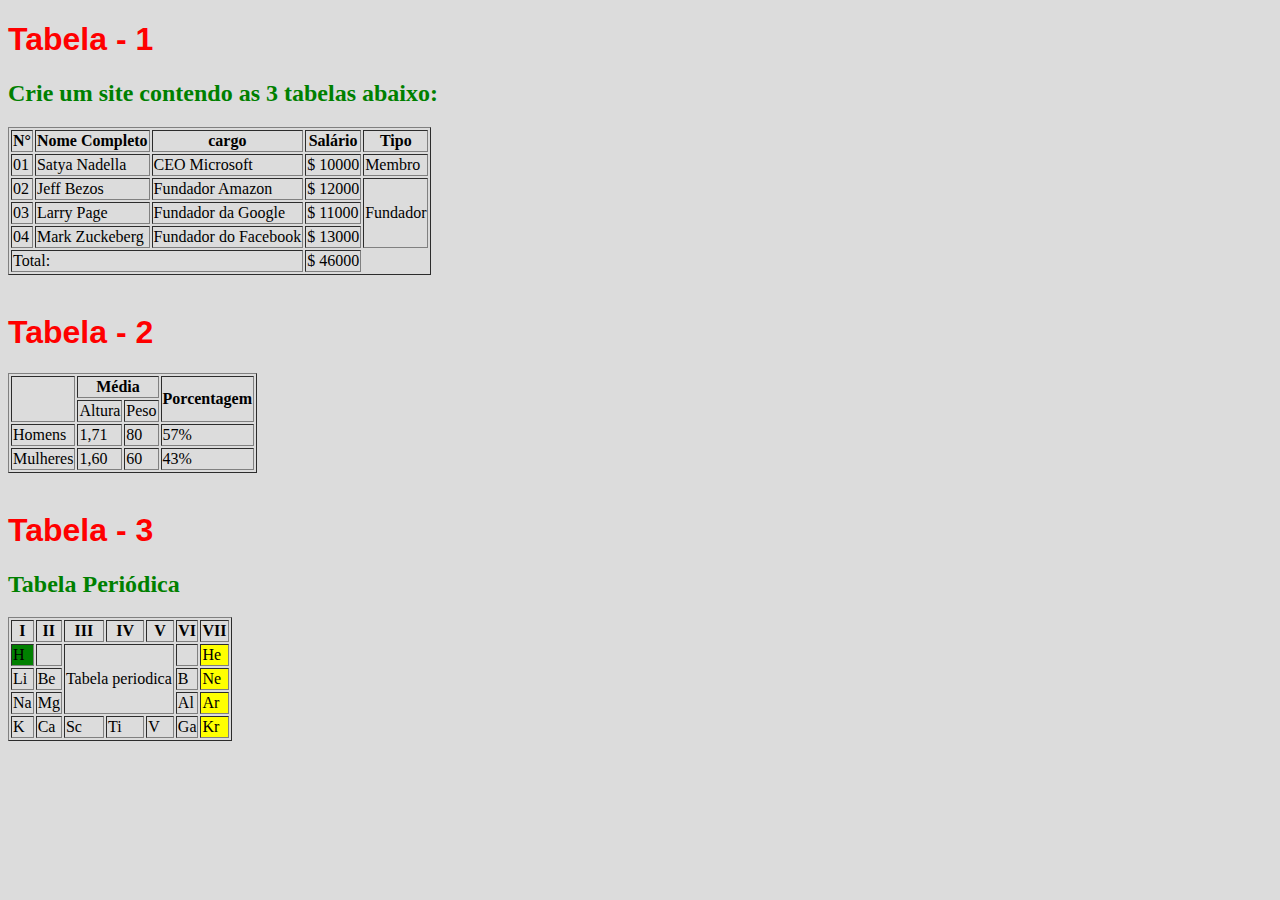
<file: Atividade-3/index.html>
<!DOCTYPE html>
<html lang="pt-br">
<head>
	<title>Exercício 3 criação de tabelas</title>
	<meta charset="utf-8">
	<link rel="stylesheet" type="text/css" href="css/estilo.css">
</head>
<body>
	<h1>Tabela - 1</h1>
	<h2>Crie um site contendo as 3 tabelas abaixo:</h2>
	<table border="1">
		<tr>
			<th>N° </th>
			<th>Nome Completo</th>
			<th>cargo</th>
			<th>Salário</th>
			<th>Tipo</th>
		</tr>
			<tr>
			<td>01</td>
			<td>Satya Nadella</td>
			<td>CEO Microsoft</td>
			<td>$ 10000</td>
			<td>Membro</td>
	  	</tr>
		  	<tr>
			<td>02</td>
			<td>Jeff Bezos</td>
			<td>Fundador Amazon</td>
			<td>$ 12000</td>
			<td rowspan="3">Fundador</td>
	  	</tr>
		  	<tr>
			<td>03</td>
			<td>Larry Page</td>
			<td>Fundador da Google</td>
			<td>$ 11000</td>
	  	</tr>
		  	<tr>
			<td>04</td>
			<td>Mark Zuckeberg</td>
			<td>Fundador do Facebook</td>
			<td>$ 13000</td>
		</tr>
	  	<tr>
	  		<td colspan="3">Total:</td>
	  		<td>$ 46000</td>
	  	</tr>
	  </table>
	</br>

	  	<h1>Tabela - 2</h1>

	  	<table border="1">
	  		<tr>
	  			<th rowspan="2"></th>
	  			<th colspan="2">Média</th>
	  			<th rowspan="2">Porcentagem</th>
	  			
	  		</tr>
	  		<tr>
	  			<td>Altura</td>
	  			<td>Peso</td>
	  			
	  		</tr>
	  		<tr>
	  			<td>Homens</td>
	  			<td>1,71</td>
	  			<td>80</td>
	  			<td>57%</td>
	  		</tr>
	  		<tr>
	  			<td>Mulheres</td>
	  			<td>1,60</td>
	  			<td>60</td>
	  			<td>43%</td>
	  		</tr>
	  	</table>
	  </br>
	  <h1>Tabela - 3</h1>
	  <H2>Tabela Periódica</H2>		
	</table>
	<table border="1">
		<tr>
			<th>I</th>
			<th>II</th>
			<th>III</th>
			<th>IV</th>
			<th>V</th>
			<th>VI</th>
			<th>VII</th>
			<tr>
				<td class="h">H</td>
				<td></td>
				<td colspan="3" rowspan="3">Tabela periodica</td>
				<td></td>
				<td class="he">He</td>
				<tr>
					<td>Li</td>
					<td>Be</td>					
					<td>B</td>
					<td class="Ne">Ne</td>
				</tr>
				<tr>
					<td>Na</td>
					<td>Mg</td>				
					<td>Al</td>
					<td class="Ar">Ar</td>
				</tr>
				<tr>
					<td>K</td>
					<td>Ca</td>
					<td>Sc</td>
					<td>Ti</td>
					<td>V</td>
					<td>Ga</td>
					<td class="Kr">Kr</td>
				</tr>
			</tr>
		</tr>
		
	</table>


</body>
</html>
</file>
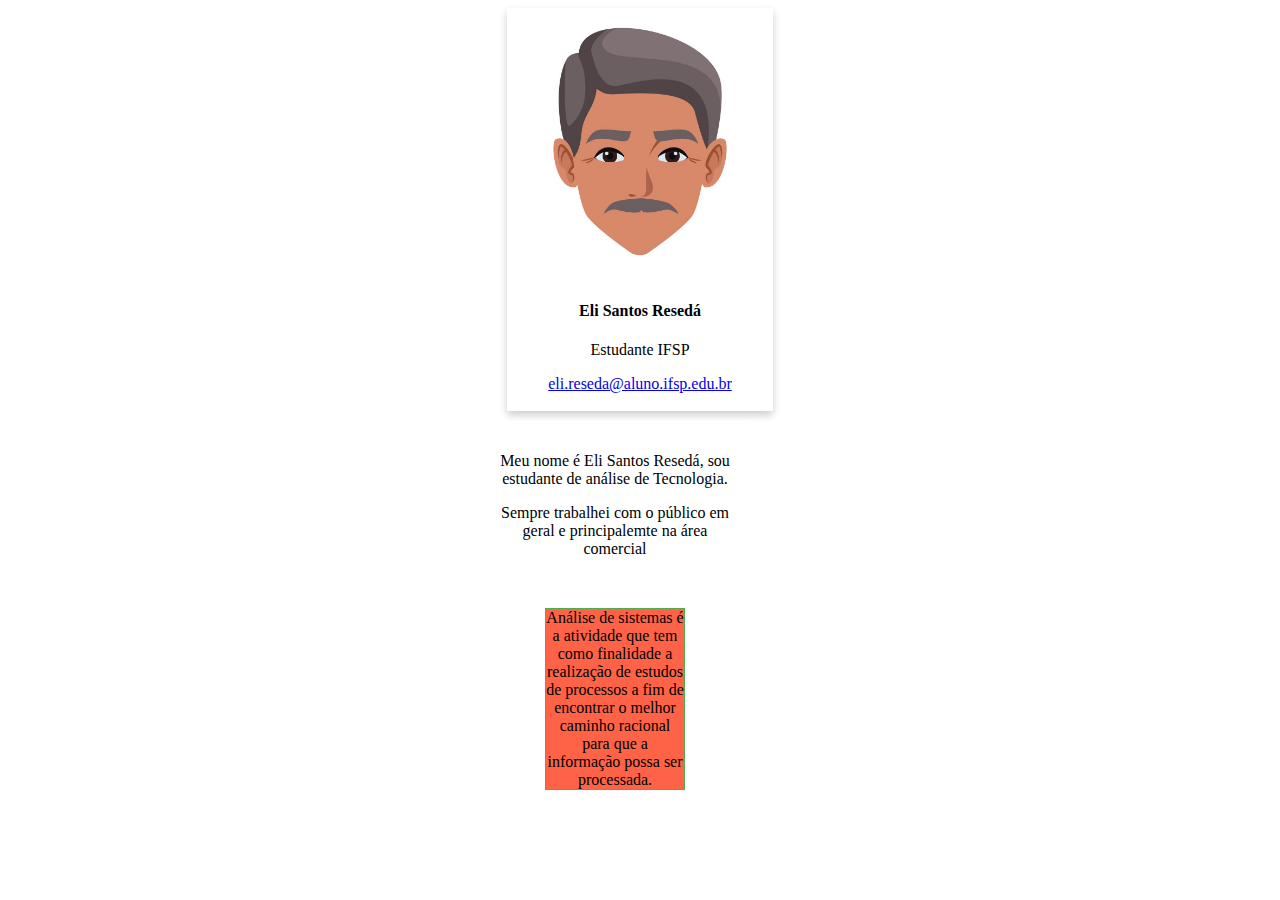
<file: Atividade-4/Index.html>
<!DOCTYPE html>
<html>
<head>
	<title>cartão de visita</title>
	<meta charset="utf-8">
	<link rel="stylesheet" type="text/css" href="css/style.css">
</head>
<body>
	<center>

		<div class="card">
			<img src="img/Avatar.jpg" alt="Avatar" style="width:100%">
			<div class="container">
				<h4><b>Eli Santos Resedá</b></h4>
				<p>Estudante IFSP</p>
				<p><a href="eli.reseda@aluno.ifsp.edu.br">eli.reseda@aluno.ifsp.edu.br</a></p>				
			</div>
		</div>
		<div class="curriculo">
			<p>Meu nome é Eli Santos Resedá,
			 sou estudante de análise de Tecnologia.</p>
			 <p>Sempre trabalhei com o público em geral e principalemte na área comercial</p>

			 <p class="unico">
			 	Análise de sistemas é a atividade que tem como finalidade a realização de estudos de processos a 
				fim de encontrar o melhor caminho racional para que a informação possa ser processada.
			 </p>
			
		</div>
	</center>
</body>
</html>
</file>
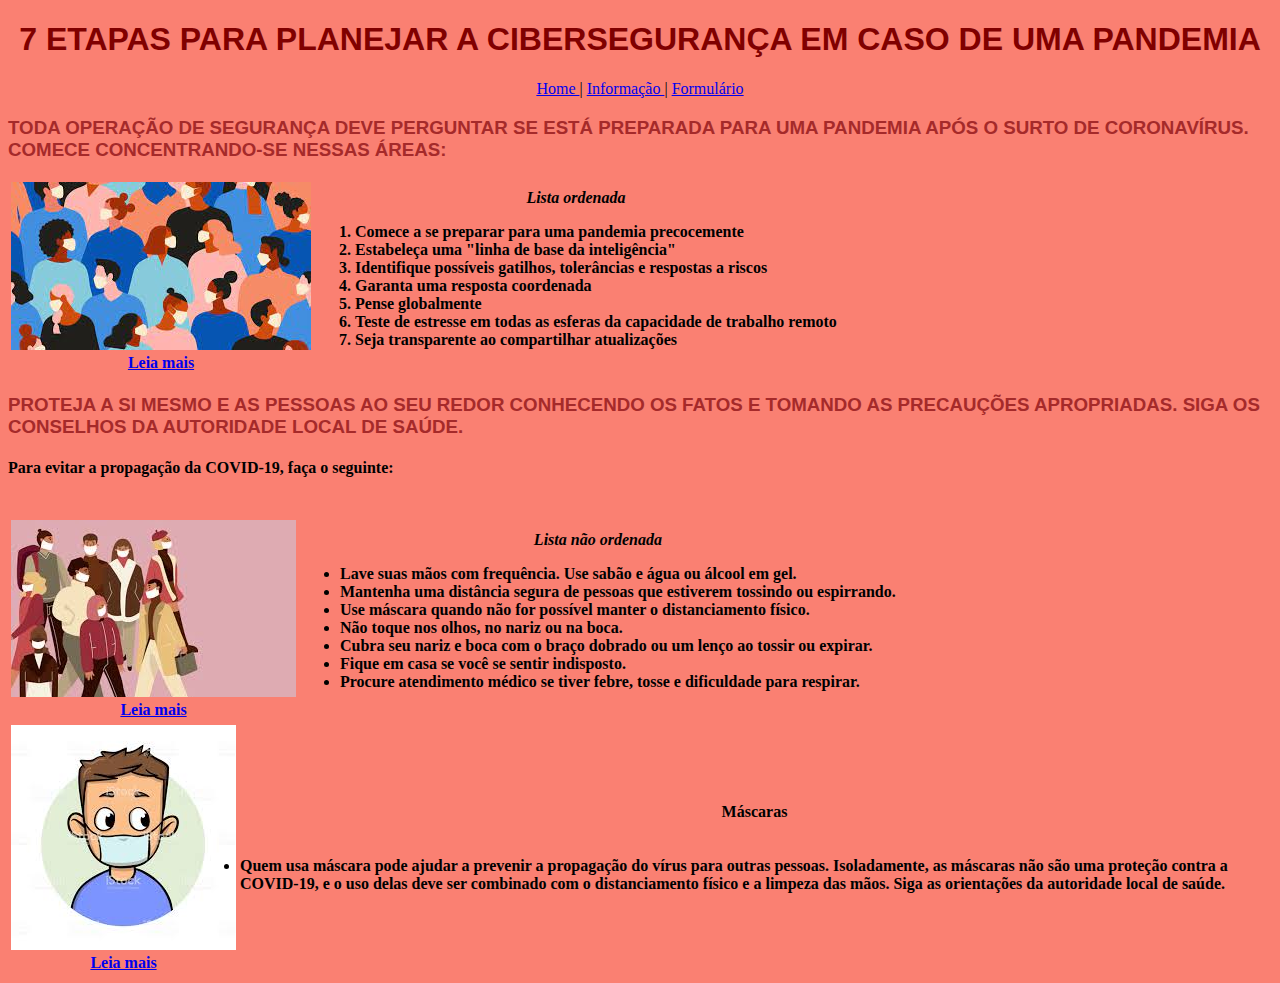
<file: atividade_2/index.html>
<!DOCTYPE html>
<html>
<head>
	<title>Pamdemia nos dias atuais</title>
	<meta charset="utf-8">
	<link rel="stylesheet" type="text/css" href="css/estilo.css">
</head>
<body>

	<center><h1>7 etapas para planejar a cibersegurança em caso de uma pandemia</h1></center>

	<center> <a href="index.html"> Home </a> | <a href="informacao.html" target="_blank">Informação </a>  |  <a href="formulario.html" target="_blank"> Formulário</a></center>
	
	<h3>Toda operação de segurança deve perguntar se está preparada para uma pandemia após o surto de coronavírus. Comece concentrando-se nessas áreas:</h3>
<table>
	<tr>
		<th>
			<img src="img/download.jpg">
			<a href="https://cio.com.br/gestao/7-etapas-para-planejar-a-ciberseguranca-em-caso-de-uma-pandemia/" target="_blank"><br>Leia mais</a>
		</th>
		<th >
			<em>Lista ordenada</em>
			<ol> 

		        <li>Comece a se preparar para uma pandemia precocemente</li> 
		        <li>Estabeleça uma "linha de base da inteligência"</li> 
		        <li>Identifique possíveis gatilhos, tolerâncias e respostas a riscos</li> 
		        <li>Garanta uma resposta coordenada</li> 
		        <li>Pense globalmente</li>
		        <li>Teste de estresse em todas as esferas da capacidade de trabalho remoto</li>
		        <li>Seja transparente ao compartilhar atualizações</li>
	    	</ol>
		</th>
	</tr>
</table>

<h3>Proteja a si mesmo e as pessoas ao seu redor conhecendo os fatos e tomando as precauções apropriadas. Siga os conselhos da autoridade local de saúde.</h3>
<h4>Para evitar a propagação da COVID-19, faça o seguinte:</h4></br>

<table>
	<tr>
		<th>
			<img src="img/images.jpg">
			<a href="https://www.google.com/search?q=preven%C3%A7%C3%A3o+ao+corona+virua&oq=preven%C3%A7%C3%A3o+ao+corona+virua&aqs=chrome..69i57j0i13j0i5i13i30l2.14640j1j15&sourceid=chrome&ie=UTF-8" target="_blank"><br>Leia mais</a>
		</th>
		<th >
			<em> Lista não ordenada</em>
		   <ul> 
		        <li>Lave suas mãos com frequência. Use sabão e água ou álcool em gel.</li> 
		        <li>Mantenha uma distância segura de pessoas que estiverem tossindo ou espirrando.</li> 
		        <li>Use máscara quando não for possível manter o distanciamento físico.</li> 
		        <li>Não toque nos olhos, no nariz ou na boca.</li>
		        <li>Cubra seu nariz e boca com o braço dobrado ou um lenço ao tossir ou expirar.</li>
		        <li>Fique em casa se você se sentir indisposto.</li>
		        <li>Procure atendimento médico se tiver febre, tosse e dificuldade para respirar.</li> 
   			 </ul>
	    	
		</th>
	</tr>
</table>

<table>
	<tr>
		<th>
			<img src="img/mascara.jpg">
			<a href="https://www.google.com/search?q=preven%C3%A7%C3%A3o+ao+corona+virua&oq=preven%C3%A7%C3%A3o+ao+corona+virua&aqs=chrome..69i57j0i13j0i5i13i30l2.14640j1j15&sourceid=chrome&ie=UTF-8" target="_blank"><br>Leia mais</a>
		</th>
		<th >
			 
		 Máscaras</br></br></br>
		<li>Quem usa máscara pode ajudar a prevenir a propagação do vírus para outras pessoas. Isoladamente, as máscaras não são uma proteção contra a COVID-19, e o uso delas deve ser combinado com o distanciamento físico e a limpeza das mãos. Siga as orientações da autoridade local de saúde.</li>
		    	
		</th>
	</tr>
</table>

</body>
</html>
</file>
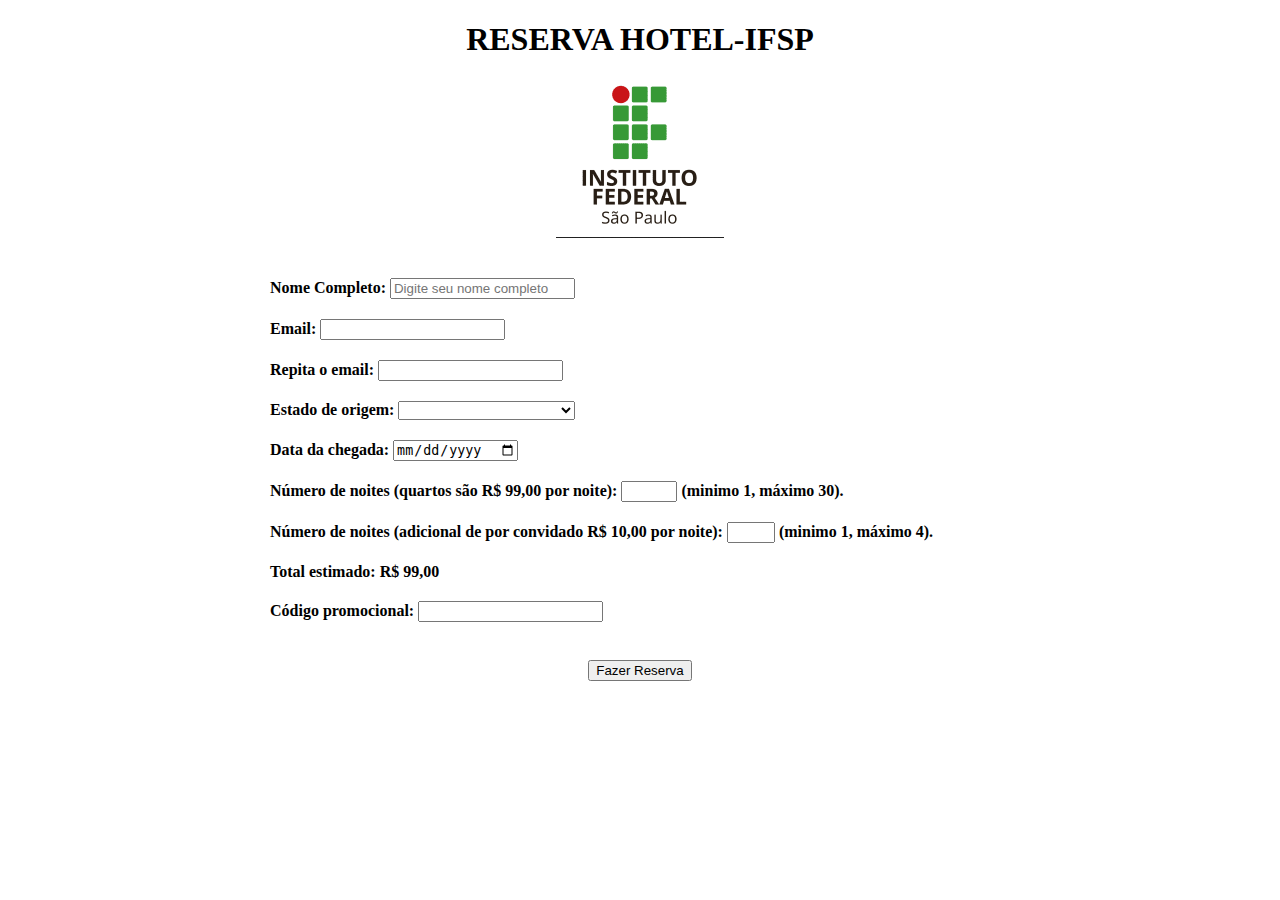
<file: atividade-1/form.html>
<!DOCTYPE html>
<html lang="pt-br">
<head>
	<title>Formulário</title>
	<meta charset="utf-8">
	<link rel="stylesheet" type="text/css" href="css/estilo.css">
</head>
<body>
	<center>		
		<center>
		<table>
		<tr>
			<th>
				<h1>Reserva Hotel-IFSP</h1>
				<img src="img/ifsp.png" >
				<br><br>
					
	<form action="">
		<p>
			<label>
			Nome Completo: <input type="text" name="nome completo" placeholder="Digite seu nome completo">		
		     </label>
		</p>
		<p>
			<label>
			Email: <input type="email" name="email">		
		    </label>
		</p>
		<p>	
			<label>
			Repita o email: <input type="email" name="email">
			</label>
		</p>
		<p>
			<label>
			Estado de origem: <select name="estados" id="estados">
				<option value=""></option>
				<option value="acre"> Acre (AC)</option>
				<option value="alagoas"> Alagoas (AL)</option>
				<option value="amapá"> Amapá (AP)</option>
				<option value="amazonas"> Amazonas (AM)</option>
				<option value="bahia"> Bahia (BA)</option>
				<option value="ceara"> Ceará (CE)</option>
				<option value="distrito federal"> Distrito Federal (DF)</option>
				<option value="espirito Santos"> Espirito santos (ES)</option>
				<option value="goias"> Goiás (GO)</option>
				<option value="maranhao"> Maranhão (MA)</option>
				<option value="mato grosso"> Mato Grosso (MT)</option>
				<option value="mato grosso do sul"> Mato Grosso do Sul (MS)</option>
				<option value="minas gerais"> Minas Gerais (MG)</option>
				<option value="para"> Pará (PA)</option>
				<option value="paraiba"> Paraíba (PR)</option>
				<option value="paraná"> Paraná (PR)</option>
				<option value="pernambuco"> Pernambuco (PE)</option>
				<option value="piauí"> Piauí (PI)</option>
				<option value="rio de janeiro"> Rio de Janeiro (RJ)</option>
				<option value="rio grande do norte"> Rio Grande do Norte (RN)</option>
				<option value="rio grande do sul"> Rio Grande do Sul (RS)</option>
				<option value="rondonia"> Rondônia (RO)</option>
				<option value="roraima"> Roraima (RR)</option>
				<option value="santa catarina"> Santa Catarina (SC)</option>
				<option value="sao Paulo"> São Paulo (SP)</option>
				<option value="sergipe"> Sergipe (SE)</option>
				<option value="tocantins"> Tocantins (TO)</option>
			</select>		
		     </label>
		</p>

		<p>
			 <label>
			Data da chegada: <input type="date" name="data">		
		     </label>
		</p>

		<p>
			<label>
				Número de noites (quartos são R$ 99,00 por noite): <input type="number" name="numero" min="1" max="30"> (minimo 1, máximo 30).		
		     </label>
		</p>
		<p>
			<label>
				Número de noites (adicional de por convidado R$ 10,00 por noite): <input type="number" name="numero" min="1" max="4"> (minimo 1, máximo 4).		
		     </label>
		</p>
		<p>
			<label>
			Total estimado: R$ 99,00		
		     </label>
		</p>
		<p>
			<label>
			Código promocional: <input type="number" name="numero">
		
		     </label>
		</p>
		<p>
			<center>
			<input type="submit" value="Fazer Reserva">
		    </center>
		</p>
</form>
</th>
</tr>

</table>
</center>
</body>
</html>
</file>
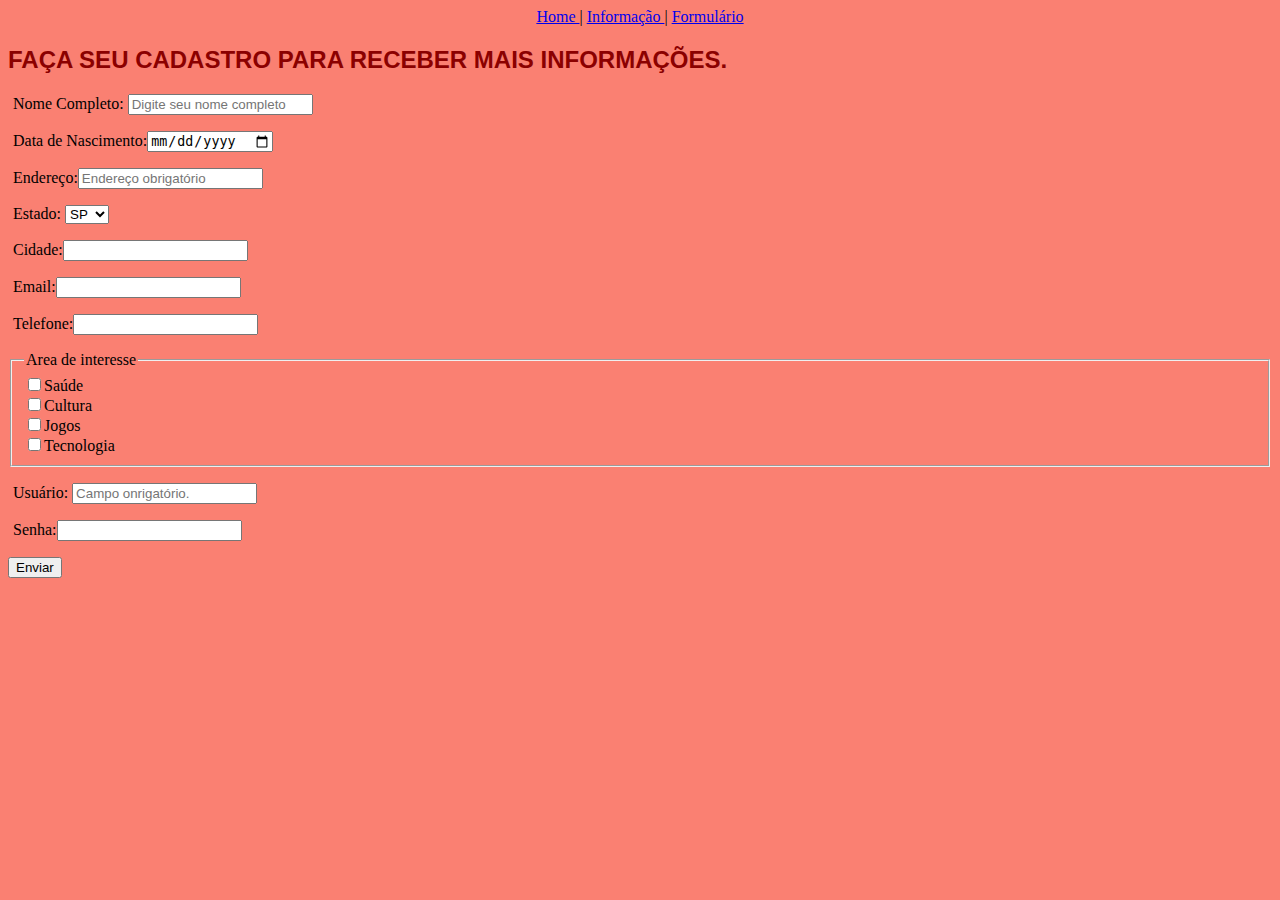
<file: atividade_2/formulario.html>
<!DOCTYPE html>
<html>
<head>
	<title>Formulario</title>
	<meta charset="utf-8">
	<link rel="stylesheet" type="text/css" href="css/estilo.css">
</head>
<body>

	<center> <a href="index.html"> Home </a> | <a href="informacao.html" target="_blank">Informação </a>  |  <a href="formulario.html" target="_blank"> Formulário</a></center>

<h2>Faça  seu cadastro para receber mais informações.</h2>
<form>
<p><label>Nome Completo: <input type="text" name="nome completo" placeholder="Digite seu nome completo"></label></p>
<p><label>Data de Nascimento:<input type="date" name="data"></label></p>
<p><label>Endereço:<input type="text" name="endereco" placeholder="Endereço obrigatório"></label></p>
<p><label>Estado: <select name="estados" id="estados">
				<option value=""></option>
				<option value="acre">AC</option>
				<option value="alagoas">AL</option>
				<option value="amapá">AP</option>
				<option value="amazonas">AM</option>
				<option value="bahia">BA</option>
				<option value="ceara">CE</option>
				<option value="distrito federal">DF</option>
				<option value="espirito Santos">ES</option>
				<option value="goias">GO</option>
				<option value="maranhao">MA</option>
				<option value="mato grosso">MT</option>
				<option value="mato grosso do sul">MS</option>
				<option value="minas gerais">MG</option>
				<option value="para">PA</option>
				<option value="paraiba">PR</option>
				<option value="paraná">PR</option>
				<option value="pernambuco">PE</option>
				<option value="piauí">PI</option>
				<option value="rio de janeiro">RJ</option>
				<option value="rio grande do norte">RN</option>
				<option value="rio grande do sul">RS</option>
				<option value="rondonia">RO</option>
				<option value="roraima">RR</option>
				<option value="santa catarina">SC</option>
				<option value="sao Paulo" selected="Sao Paulo">SP</option>
				<option value="sergipe">SE</option>
				<option value="tocantins">TO</option>
			</select>
			</label>
		</p>		
<p><label>Cidade:<input type="text" name="cidade"></label></p>
<p><label>Email:<input type="email" name="email"></label></p>
<p><label>Telefone:<input type="text" name="telefone"></label></p>

<form action="">
<fieldset>
	<legend>Area de interesse</legend>
	<label><input type="checkbox" name="interesse" value="Saude">Saúde</label><br/>
	<label><input type="checkbox" name="interesse" value="Cultura">Cultura</label><br/>
	<label><input type="checkbox" name="interesse" value="jogos">Jogos</label><br/>
	<label><input type="checkbox" name="interesse" value="tecnologia">Tecnologia</label><br/>	
</fieldset>
</form><p>
<label>Usuário:</label> <input type="text" name="Usuario" placeholder="Campo onrigatório."></P>
<p><label>Senha:</label><input type="password" name="senha" "></p>
<input type="submit" value="Enviar">
</form>
	

</body>
</html>
</file>
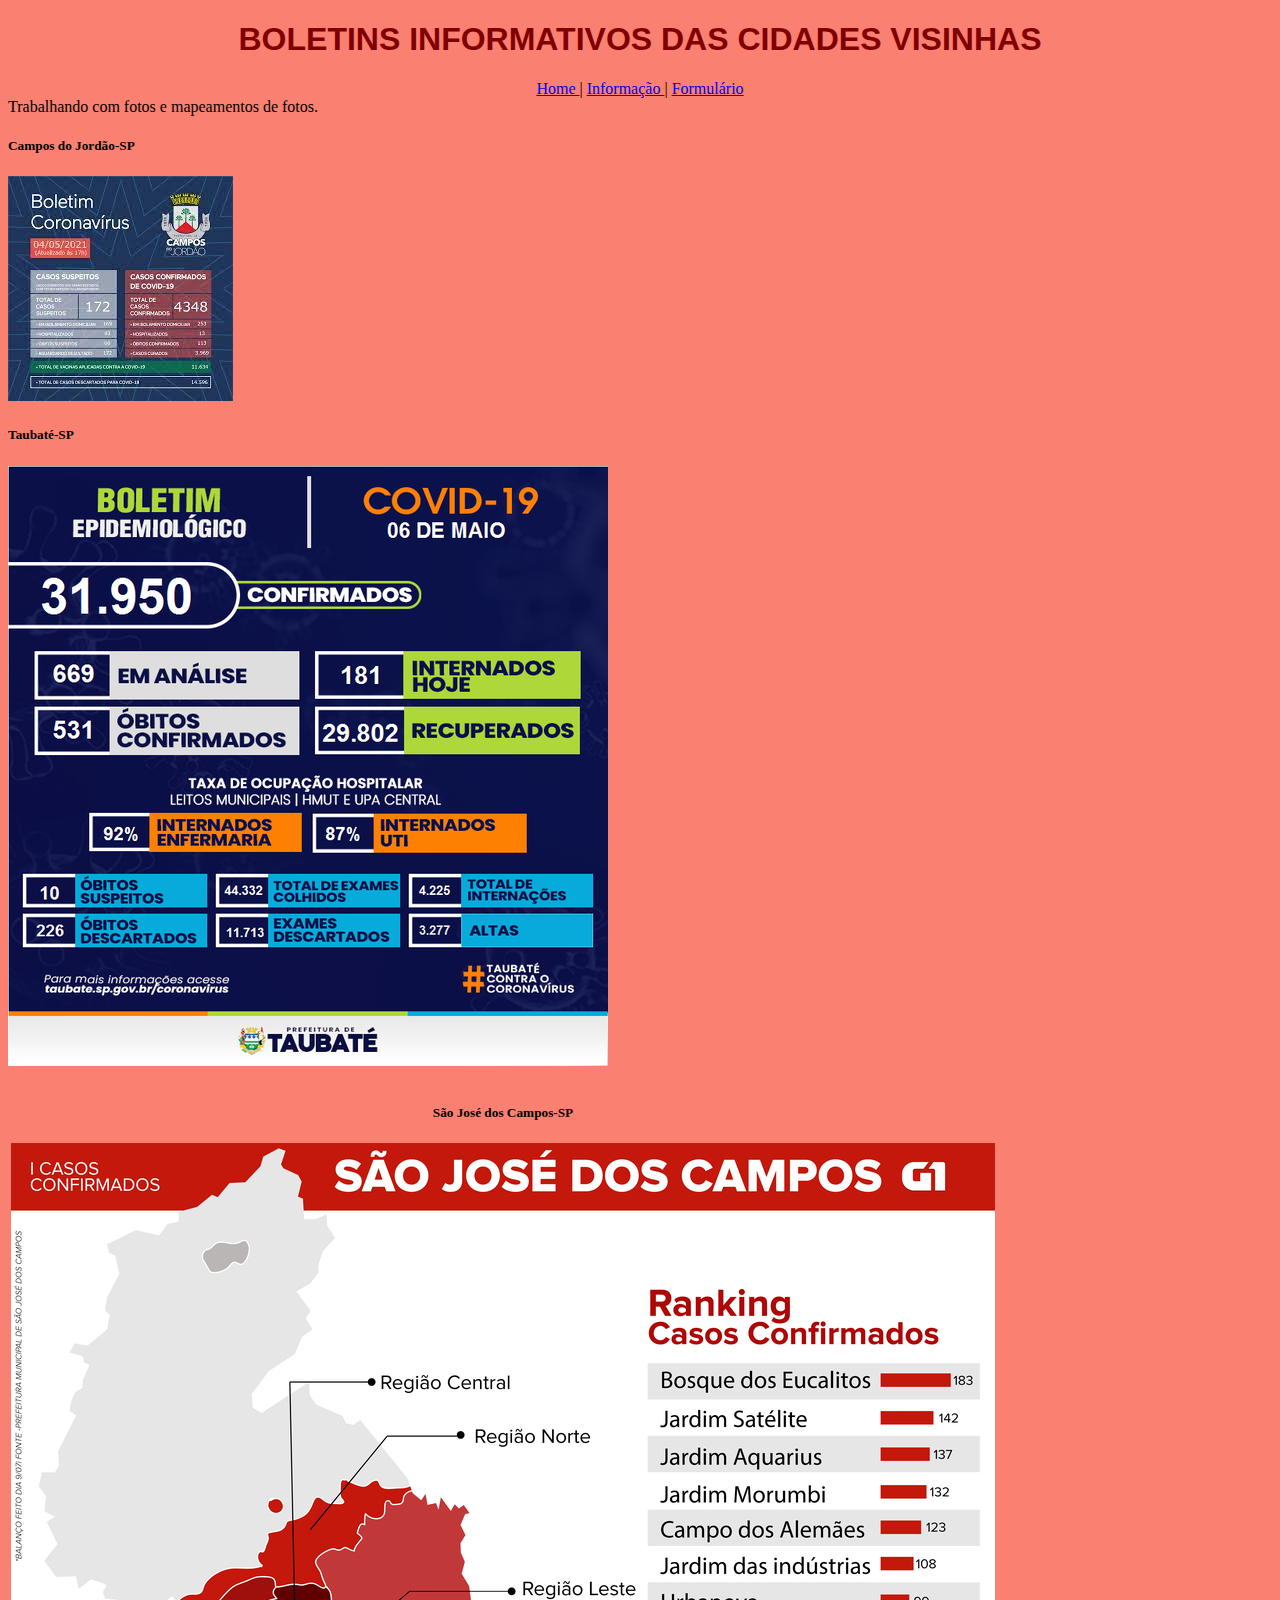
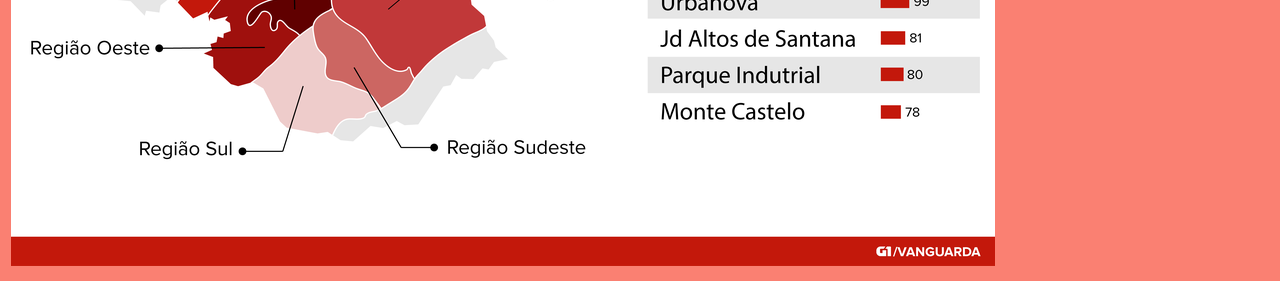
<file: atividade_2/informacao.html>
<!DOCTYPE html>
<html>
<head>
	<title>Boletim da covid-19</title>
	<meta charset="utf-8">
	<link rel="stylesheet" type="text/css" href="css/estilo.css">
</head>
<body>
	<center><h1>Boletins informativos das cidades visinhas</h1></center>
	<center> <a href="index.html"> Home </a> | <a href="informacao.html" target="_blank">Informação </a>  |  <a href="formulario.html" target="_blank"> Formulário</a></center>

	Trabalhando com fotos e mapeamentos de fotos.


	<table>
	<tr>
		<th>			
		</th>
			<th><tr>
				<h5>Campos do Jordão-SP</h5>
				<img src="img/boletimCampos.jpg" alt="boletim Campos do jordao" usemap="#boletim">
				<map name="boletim">
				<area shape="tect" coords=" 157,103, 264,250" href="https://www.facebook.com/prefeituracamposdojordao/?hc_ref=ARQ4HucWS-jE6OogGedx9ZsJZzxYyJo_vLBLDbQR28mv-agWMNDQKMSHQDN-9C4Zrno&fref=nf&__tn__=kC-R" alt="" target="_black"></a>
				</map>
			</tr>
			</th>

			<th >
				<tr>
				<h5>Taubaté-SP</h5>
				<img src="img/boletimTaubate.jpg" alt="boletim de Taubate" usemap="#vale">
				<map name="vale">
				<area shape="tect" coords="307,169, 577,297" href="https://www.taubate.sp.gov.br/coronavirus/" alt="" target="_blank"></a>
				</map>
			</th>

			<th >
				<h5>São José dos Campos-SP</h5>
				<img src="img/sao-jose-dos-campos.png" alt="boletim de São José dos Campos" usemap="#Sjose">
				<map name="Sjose">
				<area shape="poly" coords="166,454, 185,449,216,422, 247,418,275,379, 301,354, 332,358,331,337,364,340, 395,345, 452,368,457,428,461,464,471,481,406,451,322,590,265,581,581,234,533,202,527,215,486,192,467,169,462"href="https://g1.globo.com/sp/vale-do-paraiba-regiao/noticia/2020/07/12/sao-jose-dos-campos-tem-mais-de-4-mil-casos-de-covid-19-veja-mapa-de-casos-por-bairro.ghtml" target="_blanck">
				</map>
			</r>
			</th>
	</tr>
</table>

</body>
</html>
</file>
<file: Atividade-3/css/estilo.css>
.h{
	background-color: green
}
h2{
	color: green;
}

.he{
	background-color: yellow;
}

.Ne{
	background-color: yellow;
}
.Ar{
	background-color: yellow;
}
.Kr{
	background-color: yellow;
}

h1{
	font-family: Arial;
	color: red
}
body{
	background-color:#DCDCDC;
}
</file>
<file: Atividade-4/css/style.css>
.card{
	box-shadow: 0 4px 8px 0 rgba(0, 0, 0, 0.2);
	transition: 0.3s;	
	text-align: center;
	width: 200pt;
}
.card:hover{
	box-shadow: 0 8px 16px 0 rgba(0, 0, 0, 0.2);
	text-align: center;
	margin: center;
}

.container{
	padding: 2px 16px;
}
.curriculo{
	width: 240px;
	padding: 10px;
	border: 5px solid white;
	margin: 10px;
	margin-right: 60px;
}

.unico{
	margin: 50px;
	background-color: #ff6347;
	border: 1px solid #4CAF50;
}
div{
	position: center;
}
</file>
<file: atividade_2/css/estilo.css>
body{
	background:#FA8072;
}
h1{
	font-family: helvetica,"Trebuchet MS", sans-serif;
	text-transform: uppercase;
	color:#800000;	
}
h2{
	font-family: helvetica,"Trebuchet MS", sans-serif;
	text-transform: uppercase;
	color:	#8B0000;	
}
h3{
	font-family: helvetica,"Trebuchet MS", sans-serif;
	text-transform: uppercase;
	color:#A52A2A;	
}

p{
	margin-left: 5px;

}
li{
	text-align: left;
}
</file>
<file: atividade-1/css/estilo.css>
h1{
	margin: 5px;
	padding: 5px;
    color: black;
	text-align: center;
	text-transform: uppercase;
}	

/*body{
	background: #000000;
}*/


table{

	margin: 5px: 
	padding: 5px;	
	width: 750px;
	height: 700px;
	}



p{
	padding: 2px;
	color: #000000;
	text-align: left;
}
.submit{
	background: black;
	text-align: center;
}
img{
	margin-right: 1px;
}
</file>
